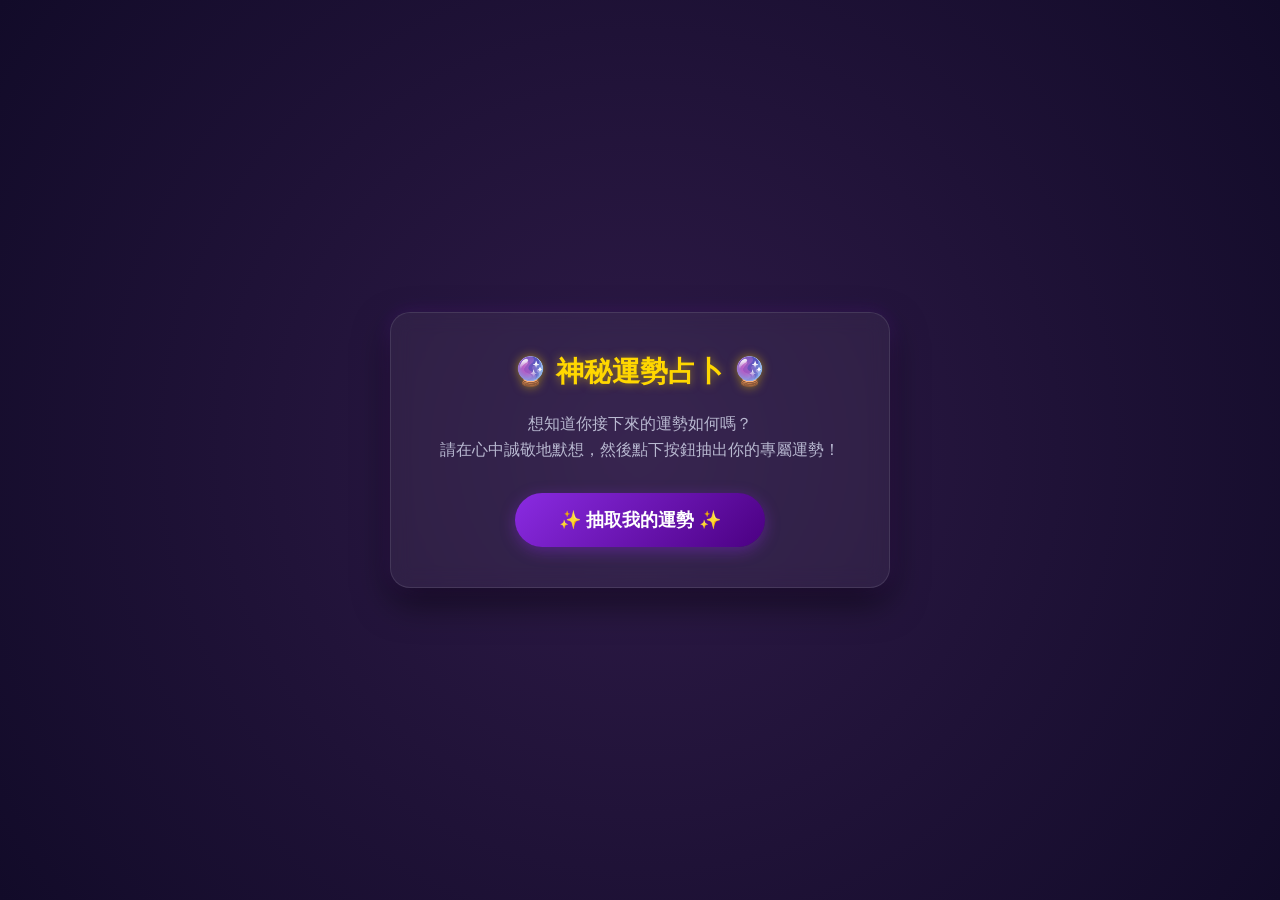
<file: 占卜網頁/index.html>
<!DOCTYPE html>
<html lang="zh-TW">
<head>
    <meta charset="UTF-8">
    <meta name="viewport" content="width=device-width, initial-scale=1.0">
    <title>神秘運勢占卜</title>
    <link rel="stylesheet" href="style.css">
</head>
<body>
    <div class="container">
        <!-- 首頁區塊 -->
        <div id="home-section" class="section active">
            <h1 class="title">🔮 神秘運勢占卜 🔮</h1>
            <p class="description">想知道你接下來的運勢如何嗎？<br>請在心中誠敬地默想，然後點下按鈕抽出你的專屬運勢！</p>
            <button id="draw-btn" class="btn primary-btn">✨ 抽取我的運勢 ✨</button>
        </div>

        <!-- 載入中動畫區塊 -->
        <div id="loading-section" class="section">
            <div class="crystal-ball">🔮</div>
            <p class="loading-text">正在為您感應宇宙能量...</p>
        </div>

        <!-- 結果區塊 -->
        <div id="result-section" class="section">
            <h2 id="result-type" class="result-title">運勢類型</h2>
            <p id="result-desc" class="result-desc">簡短說明</p>
            
            <div class="result-details">
                <div class="detail-item">
                    <span class="detail-icon">💼</span>
                    <span class="detail-label">工作：</span>
                    <span id="result-work" class="detail-text">工作運勢</span>
                </div>
                <div class="detail-item">
                    <span class="detail-icon">📚</span>
                    <span class="detail-label">學業：</span>
                    <span id="result-academics" class="detail-text">學業運勢</span>
                </div>
                <div class="detail-item">
                    <span class="detail-icon">❤️</span>
                    <span class="detail-label">愛情：</span>
                    <span id="result-love" class="detail-text">愛情運勢</span>
                </div>
                <div class="detail-item">
                    <span class="detail-icon">💰</span>
                    <span class="detail-label">金錢：</span>
                    <span id="result-money" class="detail-text">金錢運勢</span>
                </div>
            </div>

            <div class="quote-box">
                <p id="result-quote" class="quote-text">鼓勵結語</p>
            </div>

            <button id="retry-btn" class="btn secondary-btn">再占卜一次</button>
        </div>
    </div>
    
    <script src="script.js"></script>
</body>
</html>
</file>
<file: 占卜網頁/style.css>
/* 基礎設定 */
* {
    box-sizing: border-box;
    margin: 0;
    padding: 0;
}

body {
    font-family: 'Segoe UI', Tahoma, Geneva, Verdana, sans-serif;
    background-color: #1a1a2e; /* 神秘深色背景 */
    color: #e6e6fa;
    display: flex;
    justify-content: center;
    align-items: center;
    min-height: 100vh;
    padding: 20px;
    background-image: radial-gradient(circle at center, #2e1a47 0%, #120b29 100%);
}

/* 占卜容器 */
.container {
    background: rgba(255, 255, 255, 0.05);
    backdrop-filter: blur(10px);
    border: 1px solid rgba(255, 255, 255, 0.1);
    border-radius: 20px;
    padding: 40px 30px;
    max-width: 500px;
    width: 100%;
    text-align: center;
    box-shadow: 0 15px 35px rgba(0, 0, 0, 0.5), 0 0 20px rgba(138, 43, 226, 0.2);
    position: relative;
    overflow: hidden;
}

/* 區塊切換隱藏設定 */
.section {
    display: none;
    animation: fadeIn 0.5s ease;
}

.section.active {
    display: block;
}

@keyframes fadeIn {
    from { opacity: 0; transform: translateY(10px); }
    to { opacity: 1; transform: translateY(0); }
}

/* 首頁樣式 */
.title {
    font-size: 28px;
    color: #ffd700;
    margin-bottom: 20px;
    text-shadow: 0 0 10px rgba(255, 215, 0, 0.5);
}

.description {
    font-size: 16px;
    line-height: 1.6;
    margin-bottom: 30px;
    color: #b8b8d0;
}

/* 按鈕樣式 */
.btn {
    border: none;
    border-radius: 30px;
    padding: 15px 30px;
    font-size: 18px;
    font-weight: bold;
    cursor: pointer;
    transition: all 0.3s ease;
    width: 100%;
    max-width: 250px;
    outline: none;
}

.primary-btn {
    background: linear-gradient(135deg, #8a2be2, #4b0082);
    color: white;
    box-shadow: 0 4px 15px rgba(138, 43, 226, 0.4);
}

.primary-btn:hover {
    transform: scale(1.05);
    box-shadow: 0 6px 20px rgba(138, 43, 226, 0.6);
    background: linear-gradient(135deg, #9b30ff, #5c0099);
}

.primary-btn:active {
    transform: scale(0.95);
}

.secondary-btn {
    background: transparent;
    color: #e6e6fa;
    border: 2px solid #8a2be2;
    margin-top: 20px;
}

.secondary-btn:hover {
    background: rgba(138, 43, 226, 0.2);
    transform: translateY(-2px);
}

/* 載入中動畫 */
.crystal-ball {
    font-size: 60px;
    animation: floating 2s ease-in-out infinite;
    display: inline-block;
    margin-bottom: 20px;
    filter: drop-shadow(0 0 20px rgba(138, 43, 226, 0.8));
}

@keyframes floating {
    0% { transform: translateY(0) scale(1); }
    50% { transform: translateY(-15px) scale(1.1); }
    100% { transform: translateY(0) scale(1); }
}

.loading-text {
    font-size: 18px;
    color: #d8bfd8;
    letter-spacing: 2px;
}

/* 結果區塊樣式 */
.result-title {
    font-size: 32px;
    color: #ffb6c1;
    margin-bottom: 10px;
    text-shadow: 0 0 15px rgba(255, 182, 193, 0.5);
}

.result-desc {
    font-size: 18px;
    margin-bottom: 25px;
    font-weight: bold;
    color: #fff;
}

.result-details {
    background: rgba(0, 0, 0, 0.3);
    border-radius: 15px;
    padding: 20px;
    margin-bottom: 25px;
    text-align: left;
}

.detail-item {
    margin-bottom: 12px;
    display: flex;
    align-items: flex-start;
}

.detail-item:last-child {
    margin-bottom: 0;
}

.detail-icon {
    margin-right: 10px;
    font-size: 20px;
}

.detail-label {
    font-weight: bold;
    color: #e6e6fa;
    min-width: 50px;
}

.detail-text {
    color: #b8b8d0;
    flex: 1;
    line-height: 1.4;
}

/* 結語區塊 */
.quote-box {
    background: linear-gradient(135deg, rgba(255, 215, 0, 0.1), rgba(255, 140, 0, 0.1));
    border-left: 4px solid #ffd700;
    padding: 15px;
    border-radius: 0 10px 10px 0;
    margin-bottom: 25px;
    text-align: left;
    font-style: italic;
}

.quote-text {
    color: #ffd700;
    font-size: 16px;
    line-height: 1.5;
}

/* RWD 設定 */
@media (max-width: 480px) {
    .container {
        padding: 30px 20px;
        border-radius: 15px;
    }
    
    .title {
        font-size: 24px;
    }
    
    .result-title {
        font-size: 28px;
    }
}
</file>
